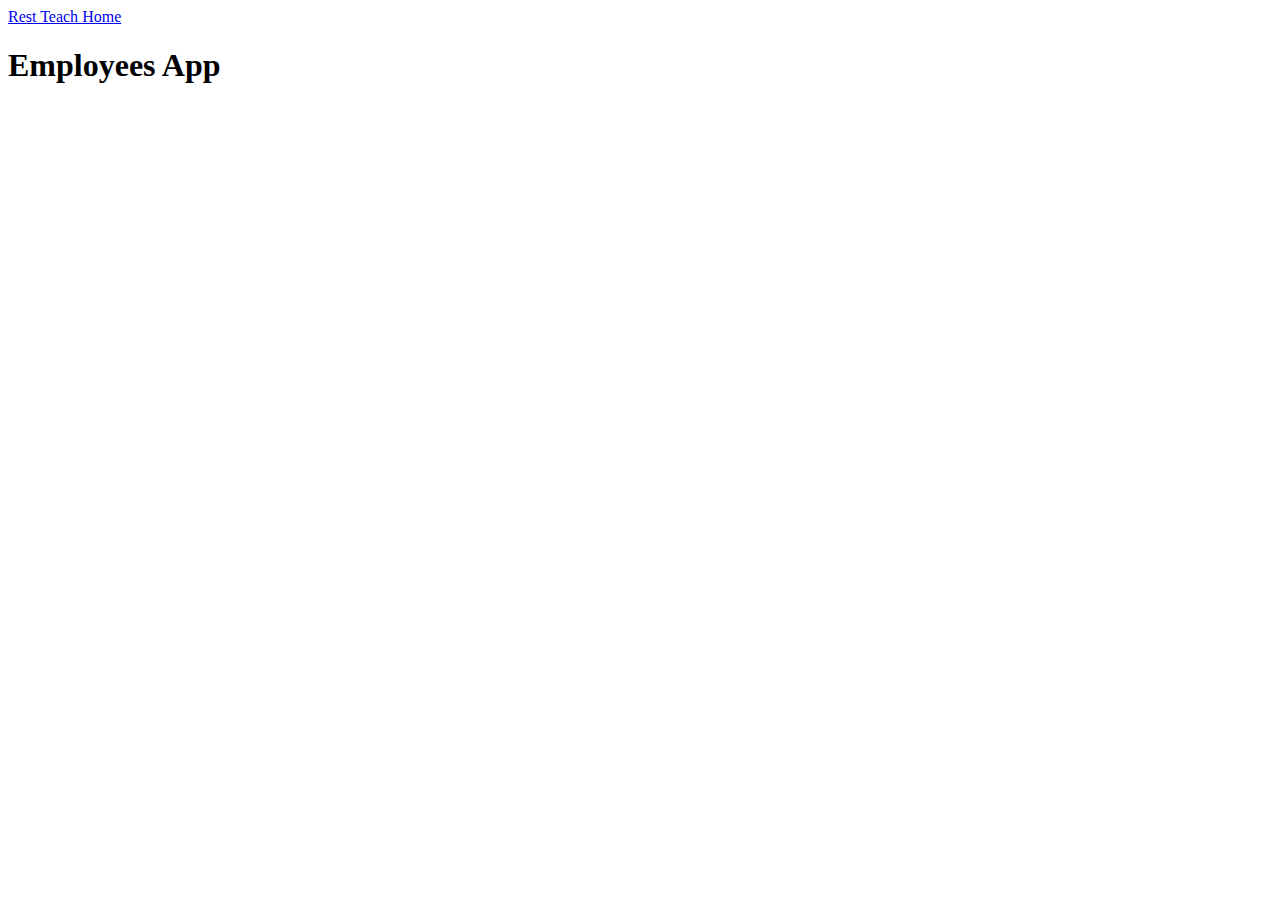
<file: src/main/resources/templates/index.html>
<!DOCTYPE html>
<html
  lang="es"
  xmlns:th="http://www.thymeleaf.org"
  xmlns:layout="http://www.ultraq.net.nz/thymeleaf/layout"
  th:fragment="layout"
>
  <head>
    <meta charset="UTF-8" />
    <meta name="viewport" content="width=device-width, initial-scale=1.0" />
    <title>Employees</title>
    <link rel="stylesheet" th:href="@{/css/bootstrap.css}" />
    <link rel="stylesheet" th:href="@{/css/app.css}" />
  </head>
  <body>
    <!--Encabezado-->
    <header>
        <nav class="navbar navbar-expand-md navbar-light border-bottom bg-green-002" th:fragment="appNavbar">
            <div class="container-fluid ">
                <a class="navbar-brand link-light link-opacity-50-hover" href="/home"> Rest Teach </a>
                <a href="/home" class="nav-link link-light link-opacity-10-hover">Home</a>
            </div>
        </nav>
    </header>
    <!--Contenido principal-->
    <main>
        <h1>
            Employees App
        </h1>
    </main>
  </body>
</html>
</file>
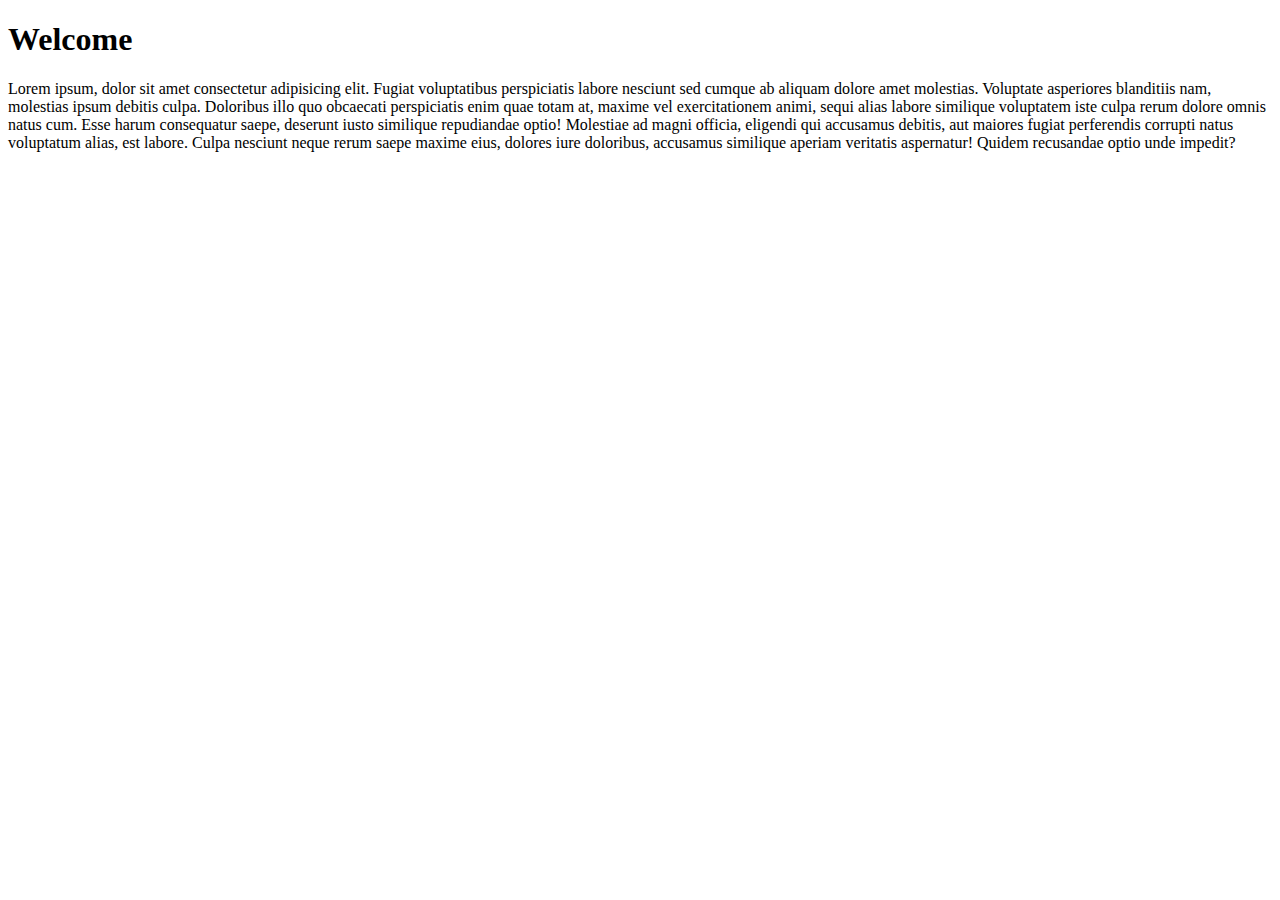
<file: src/main/resources/templates/home.html>
<!DOCTYPE html>
<html lang="es" xmlns:th="http://www.thymeleaf.org" xmlns:layout="http://www.ultraq.net.nz/thymeleaf/layout" layout:decorate="~{layout}">
<head>
    <title>Test</title>
</head>
<body>
    <div layout:fragment="content">
        <h1>Welcome</h1>
        <p>Lorem ipsum, dolor sit amet consectetur adipisicing elit. Fugiat voluptatibus perspiciatis labore nesciunt sed cumque ab aliquam dolore amet molestias. Voluptate asperiores blanditiis nam, molestias ipsum debitis culpa. Doloribus illo quo obcaecati perspiciatis enim quae totam at, maxime vel exercitationem animi, sequi alias labore similique voluptatem iste culpa rerum dolore omnis natus cum. Esse harum consequatur saepe, deserunt iusto similique repudiandae optio! Molestiae ad magni officia, eligendi qui accusamus debitis, aut maiores fugiat perferendis corrupti natus voluptatum alias, est labore. Culpa nesciunt neque rerum saepe maxime eius, dolores iure doloribus, accusamus similique aperiam veritatis aspernatur! Quidem recusandae optio unde impedit?</p>
    </div>
</body>
</html>
</file>
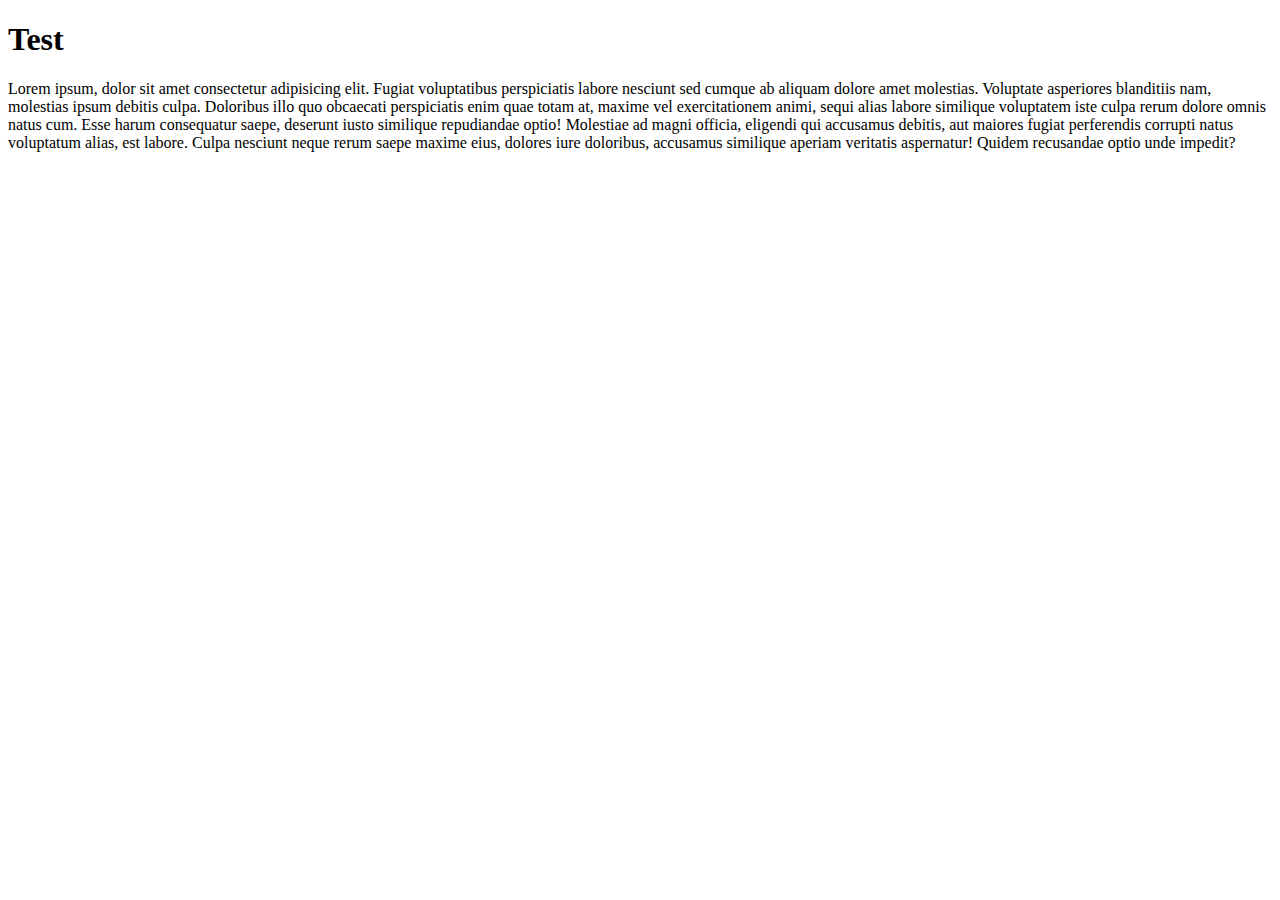
<file: src/main/resources/templates/test.html>
<!DOCTYPE html>
<html lang="es" xmlns:th="http://www.thymeleaf.org" xmlns:layout="http://www.ultraq.net.nz/thymeleaf/layout" layout:decorate="~{layout}">
<head>
    <title>Test</title>
</head>
<body>
    <div layout:fragment="content">
        <h1>Test</h1>
        <p>Lorem ipsum, dolor sit amet consectetur adipisicing elit. Fugiat voluptatibus perspiciatis labore nesciunt sed cumque ab aliquam dolore amet molestias. Voluptate asperiores blanditiis nam, molestias ipsum debitis culpa. Doloribus illo quo obcaecati perspiciatis enim quae totam at, maxime vel exercitationem animi, sequi alias labore similique voluptatem iste culpa rerum dolore omnis natus cum. Esse harum consequatur saepe, deserunt iusto similique repudiandae optio! Molestiae ad magni officia, eligendi qui accusamus debitis, aut maiores fugiat perferendis corrupti natus voluptatum alias, est labore. Culpa nesciunt neque rerum saepe maxime eius, dolores iure doloribus, accusamus similique aperiam veritatis aspernatur! Quidem recusandae optio unde impedit?</p>
    </div>
</body>
</html>
</file>
